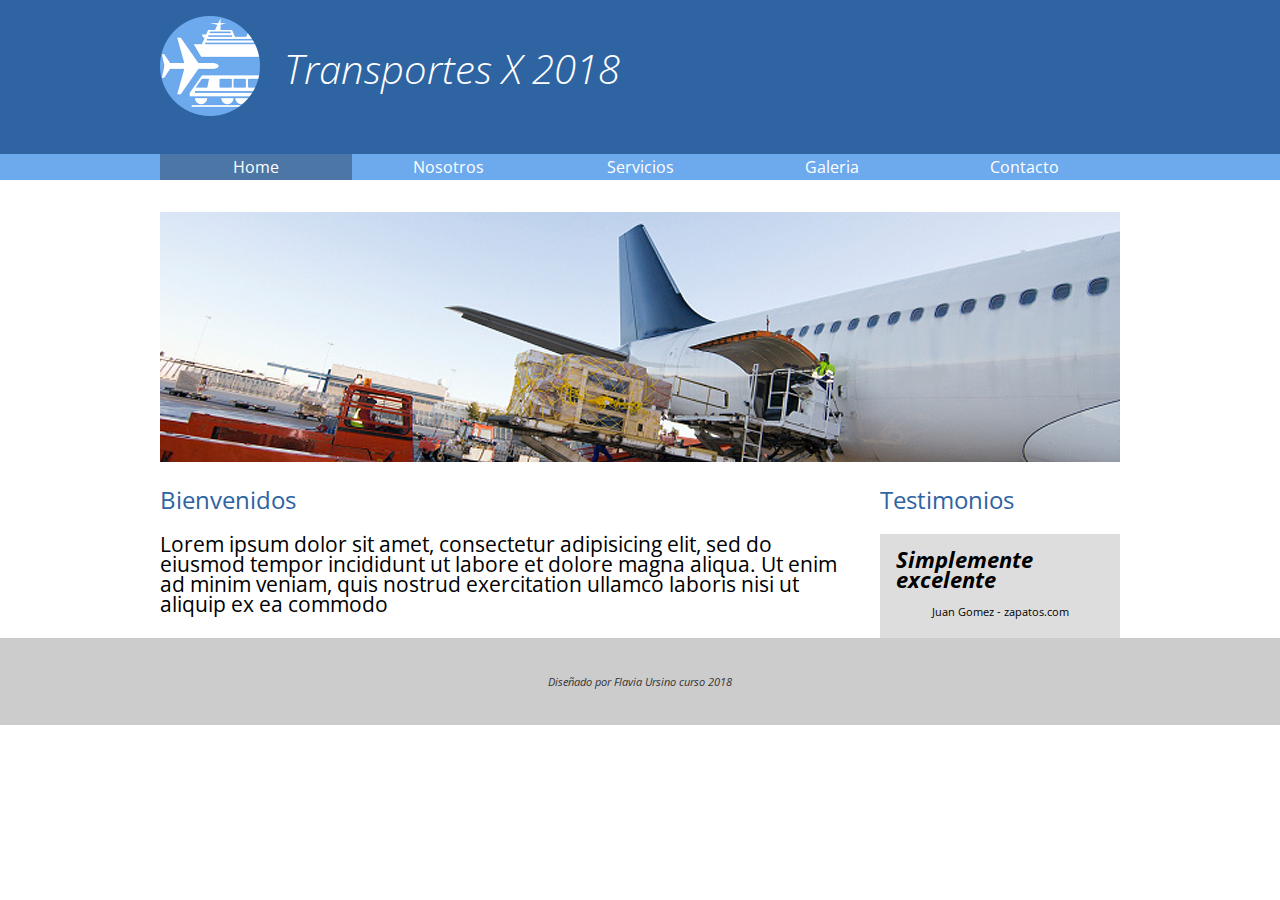
<file: index.html>
<!DOCTYPE html>
<html>
<head>
	<meta charset="utf-8"/>
	<meta http-equiv="X-UA-Compatible" content="IE=edge"/>
	<title>Sitio Transportes 2018</title>
	<link href="https://fonts.googleapis.com/css?family=Open+Sans:300,400,700" rel="stylesheet">
	<link rel="stylesheet" href="css/normalize.css"/>
	<link rel="stylesheet" href="css/transportes.css"/>
</head>
<body>

	<header>
		<div class="holder">
			<div class="logo">
				<img src="img/logo.png" width="100" alt="Transportes X">
				<h1>Transportes X 2018</h1>
			</div>
		</div>
	</header>
	<nav>
		<div class="holder">
			<ul>
				<li><a class="activo" href="index.html">Home</a></li><li><a href="nosotros.html">Nosotros</a></li><li><a href="servicios.html">Servicios</a></li><li><a href="galeria.html">Galeria</a></li><li><a href="contacto.html">Contacto</a></li>
			</ul>
		</div>
	</nav>
	<section class="holder">
		<div class="homeimg">
			<img src="img/home/img01.jpg" />
		</div>
		<div class="columnas">
			<div class="bienvenidos left">
				<h2>Bienvenidos</h2>
				<p>Lorem ipsum dolor sit amet, consectetur adipisicing elit, sed do eiusmod tempor incididunt ut labore et dolore magna aliqua. Ut enim ad minim veniam,
				quis nostrud exercitation ullamco laboris nisi ut aliquip ex ea commodo</p>
			</div>
			<div class="testimonios right">
				<h2>Testimonios</h2>
				<div class="testimonio">
					<span class="cita">Simplemente excelente</span>
					<span class="autor">Juan Gomez - zapatos.com</span>
				</div>
			</div>
		</div>
	</section>
	<footer>
		<p>Diseñado por Flavia Ursino curso 2018</p>
	</footer>

	
</body>
</html>
</file>
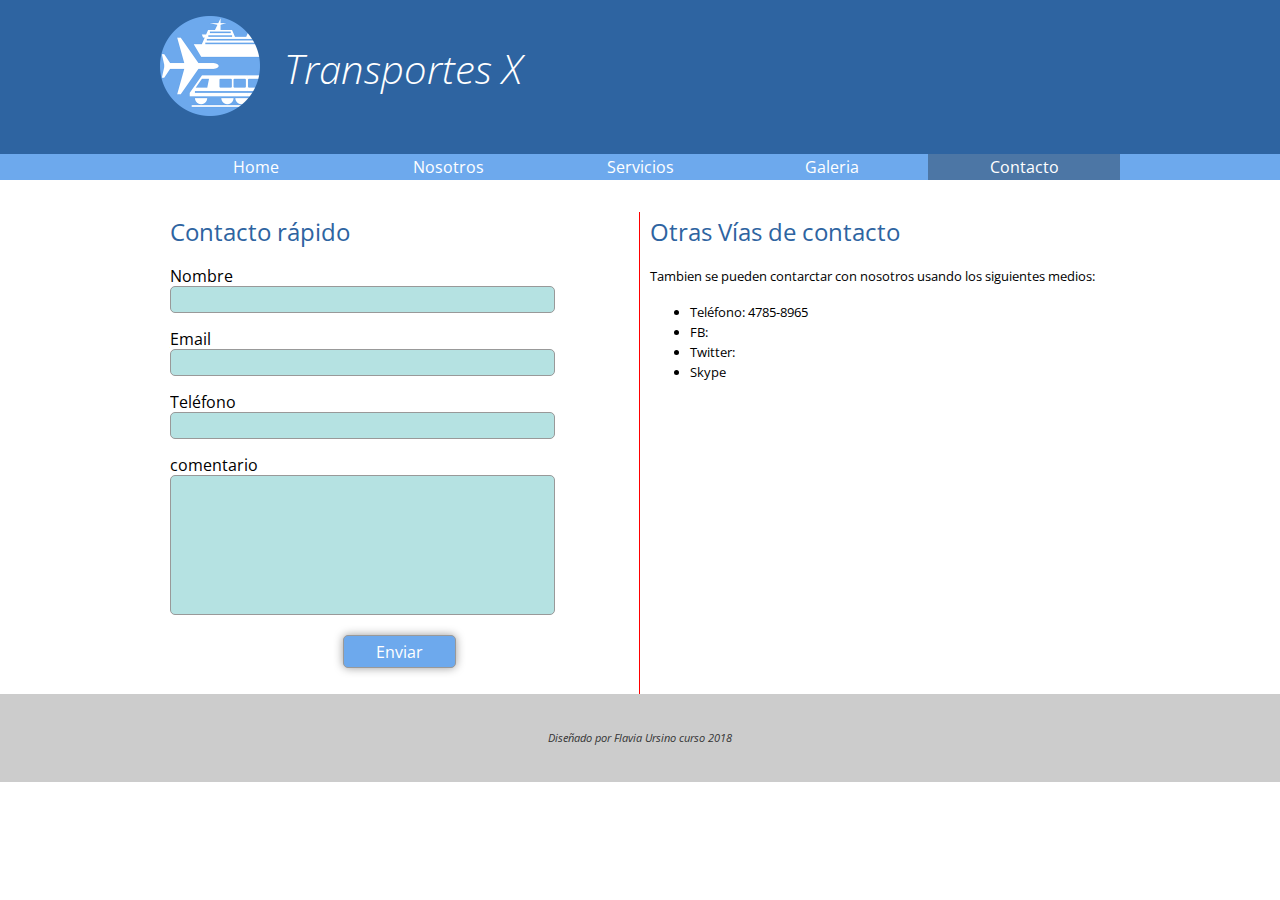
<file: contacto.html>
<!DOCTYPE html>
<html>
<head>
	<meta charset="utf-8"/>
	<meta http-equiv="X-UA-Compatible" content="IE=edge"/>
	<title>Sitio Transportes 2018</title>
	<link href="https://fonts.googleapis.com/css?family=Open+Sans:300,400,700" rel="stylesheet">
	<link rel="stylesheet" href="css/normalize.css"/>
	<link rel="stylesheet" href="css/transportes.css"/>
</head>
<body>

	<header>
		<div class="holder">
			<div class="logo">
				<img src="img/logo.png" width="100" alt="Transportes X">
				<h1>Transportes X</h1>
			</div>
		</div>
	</header>
	<nav>
		<div class="holder">
			<ul>
				<li><a href="index.html">Home</a></li><li><a  href="nosotros.html">Nosotros</a></li><li><a  href="servicios.html">Servicios</a></li><li><a href="galeria.html">Galeria</a></li><li><a class="activo" href="contacto.html">Contacto</a></li>
			</ul>
		</div>
	</nav>
	<section class="holder"> 
		 <div class="columna left">
           <h2>Contacto rápido</h2>
           <form action="" method="" class="formulario">
           	<p>
           		<label for="">Nombre</label>
           		<input type="text" name="">
           	</p>
           		<p>
           		<label for="">Email</label>
           		<input type="text" name="">
           	</p>
           		<p>
           		<label for="">Teléfono</label>
           		<input type="text" name="">
           	</p>
           		<p>
           		<label for="">comentario</label>
           		<textarea name=""></textarea> 
           	</p>
           		<p class="alinear">
           	
           		<input type="submit" value="Enviar">
           	</p>
           </form>
		 </div>
		  <div class="columna right">
		  	<h2> Otras Vías de contacto</h2>
		  	<p> Tambien se pueden contarctar con nosotros usando los siguientes medios:</p>
		  	<ul> 
		  		<li> Teléfono: 4785-8965</li>
		  		<li>FB:</li>
		  		<li>Twitter:</li>
		  		<li>Skype</li>
		  	</ul>

		  </div>
		 
		 
		  	
		  </div>

	 

					

		
	</section>
	<footer>
		<p>Diseñado por Flavia Ursino curso 2018</p>
	</footer>

	
</body>
</html>
</file>
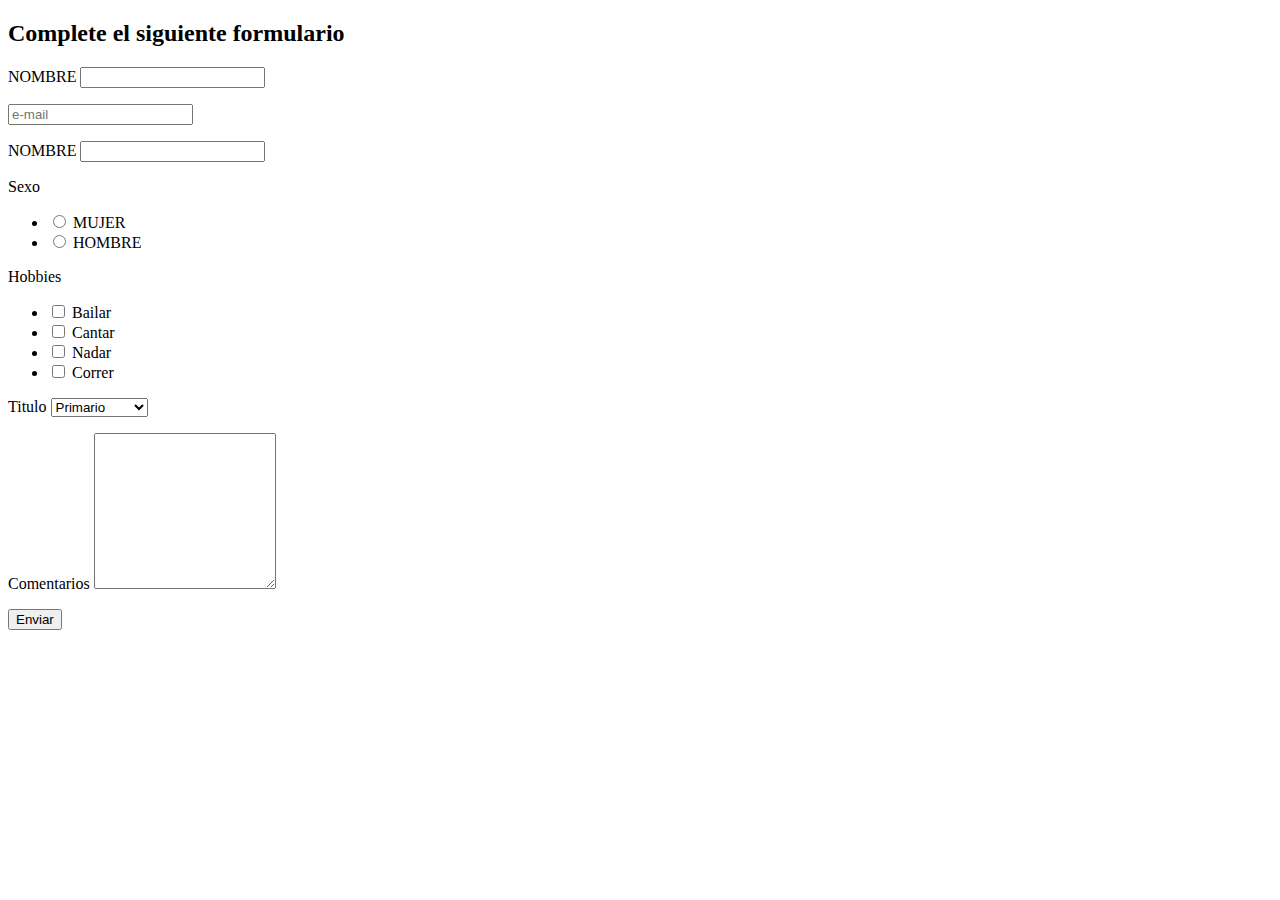
<file: formulario.html>
<!DOCTYPE html>
<html>
<head>
	<meta charset="utf-8"/>
	<meta http-equiv="X-UA-Compatible" content="IE=edge"/>
	<title></title>
	<link rel="stylesheet" href="">
</head>
<body>
	<!-- el nomvre en el for e id, hace q al clikear el nombrer vaya al cuadradito -->
	 <h2>Complete el siguiente formulario</h2>
	 <form action="method">
	 	 <p>
	 	 	<label for="nombre">NOMBRE</label>
	 	 	<input type="text" name="" id="nombre"/>
	 	 	<!-- el input se cierra con la barra unicamente -->
	 	 </p>
	 	 <div>
	 	 	<input type="text" name="" placeholder="e-mail" />
	 	 </div>
	 	  <p>
	 	 	<label for="nombre">NOMBRE</label>
	 	 	<input type="text" name="" id="nombre"/>
	 	 	<!-- el input se cierra con la barra unicamente -->
	 	 </p>
	 	   <p>
	 	 	<label for="">Sexo</label>
	 	 	<ul>
	 	 		 <li>
	 	 		 	   <input type="radio" name="Sexo" value="Mujer" />	
	 	 		  	<label for="">MUJER</label>
	 	 	      	 		 	
	 	 		 </li>
	 	 		 <li>
	 	 		 	 <input type="radio" name="Sexo" value="hombre" "/>
	 	 		 	 	<label for="">HOMBRE</label>
	 	 	           
	 	 		 </li>
	 	    </ul>
	 	 	
	 	 </p>
	 	 <p>
	 	 	<label for="">Hobbies</label>
	 	 	<ul>
	 	 		<li> 
	 	 		   <input type="checkbox" name="hobbies[]" value="Bailar">
	 	 		   <!-- los corchetes significa q despues va a recibir uno o mas elementos (una rais) -->
	 	 		   <label>Bailar</label>
	 	 		 </li>
	 	 		 <li> 
	 	 		   <input type="checkbox" name="hobbies[]" value="Cantar">
	 	 		   <label>Cantar</label>
	 	 		 </li>
	 	 		 <li> 
	 	 		   <input type="checkbox" name="hobbies[]" value="nadar">
	 	 		   <label>Nadar</label>
	 	 		 </li>
	 	 		 <li> 
	 	 		   <input type="checkbox" name="hobbies[]" value="correr">
	 	 		   <label>Correr</label>
	 	 		 </li>
	 	 	</ul>
	 	 	<p>
	 	 		<label>Titulo</label>
	 	 		<select name="">
	 	 			<option value="Primario">Primario</option>
	 	 			<option value="Secundario">Secundario</option>
	 	 			<option value="Terciario">Terciario</option>
	 	 			<option value="Universitario">Universitario</option>
	 	 			
	 	 		</select>
	 	 	</p>
	 	 	<p> 
	 	 		<label>Comentarios</label>

	 	 		<textarea name="" rows="10"></textarea>
	 	 	</p>
	 	 	<p> 
	 	 		<input type="submit" value="Enviar" />
	 	   </p>
	 	</form>
         

</body>
</html>
</file>
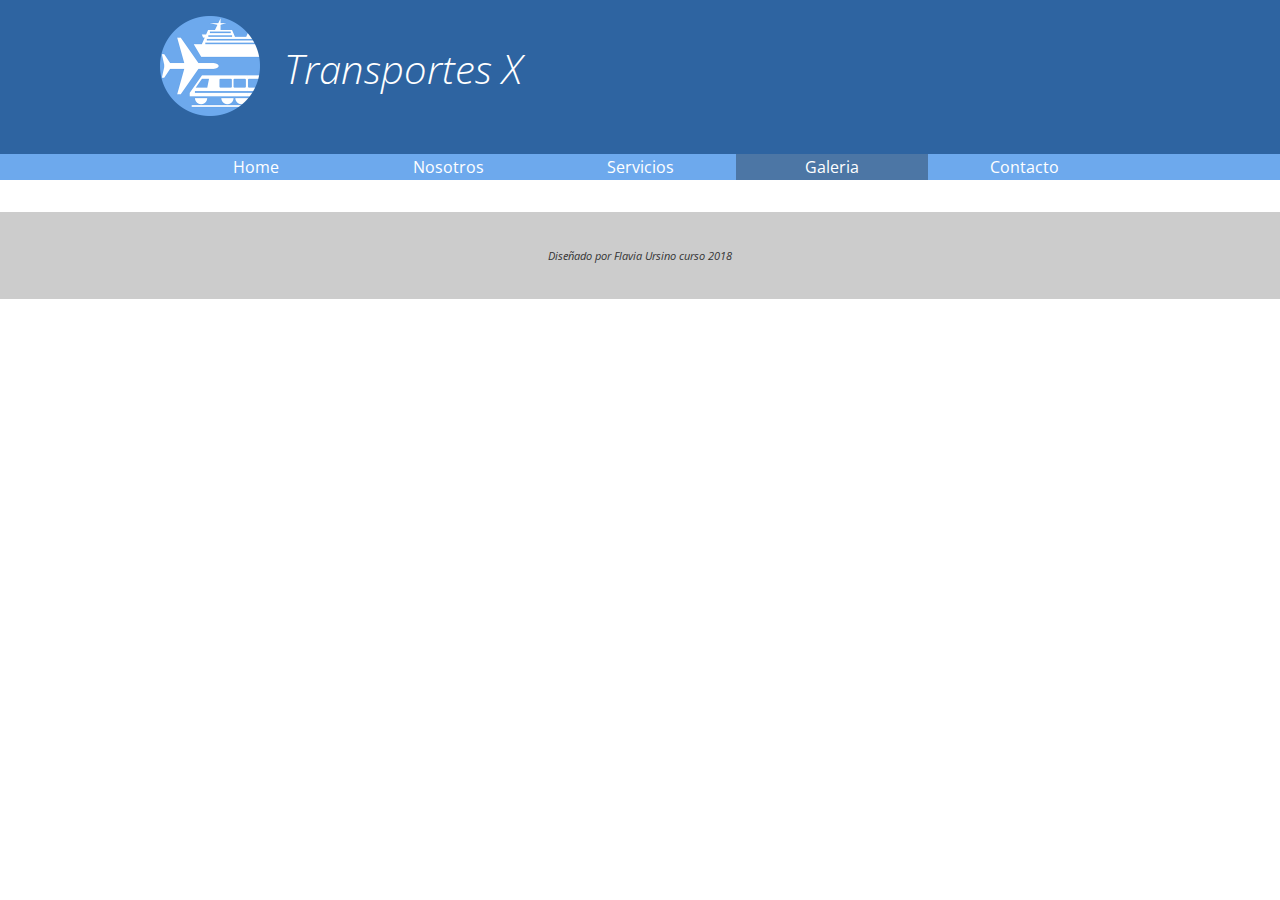
<file: galeria.html>
<!DOCTYPE html>
<html>
<head>
	<meta charset="utf-8"/>
	<meta http-equiv="X-UA-Compatible" content="IE=edge"/>
	<title>Sitio Transportes 2018</title>
	<link href="https://fonts.googleapis.com/css?family=Open+Sans:300,400,700" rel="stylesheet">
	<link rel="stylesheet" href="css/normalize.css"/>
	<link rel="stylesheet" href="css/transportes.css"/>
</head>
<body>

	<header>
		<div class="holder">
			<div class="logo">
				<img src="img/logo.png" width="100" alt="Transportes X">
				<h1>Transportes X</h1>
			</div>
		</div>
	</header>
	<nav>
		<div class="holder">
			<ul>
				<li><a href="index.html">Home</a></li><li><a  href="nosotros.html">Nosotros</a></li><li><a  href="servicios.html">Servicios</a></li><li><a class="activo" href="galeria.html">Galeria</a></li><li><a href="contacto.html">Contacto</a></li>
			</ul>
		</div>
	</nav>
	<section class="holder">


					

		
	</section>
	<footer>
		<p>Diseñado por Flavia Ursino curso 2018</p>
	</footer>

	
</body>
</html>
</file>
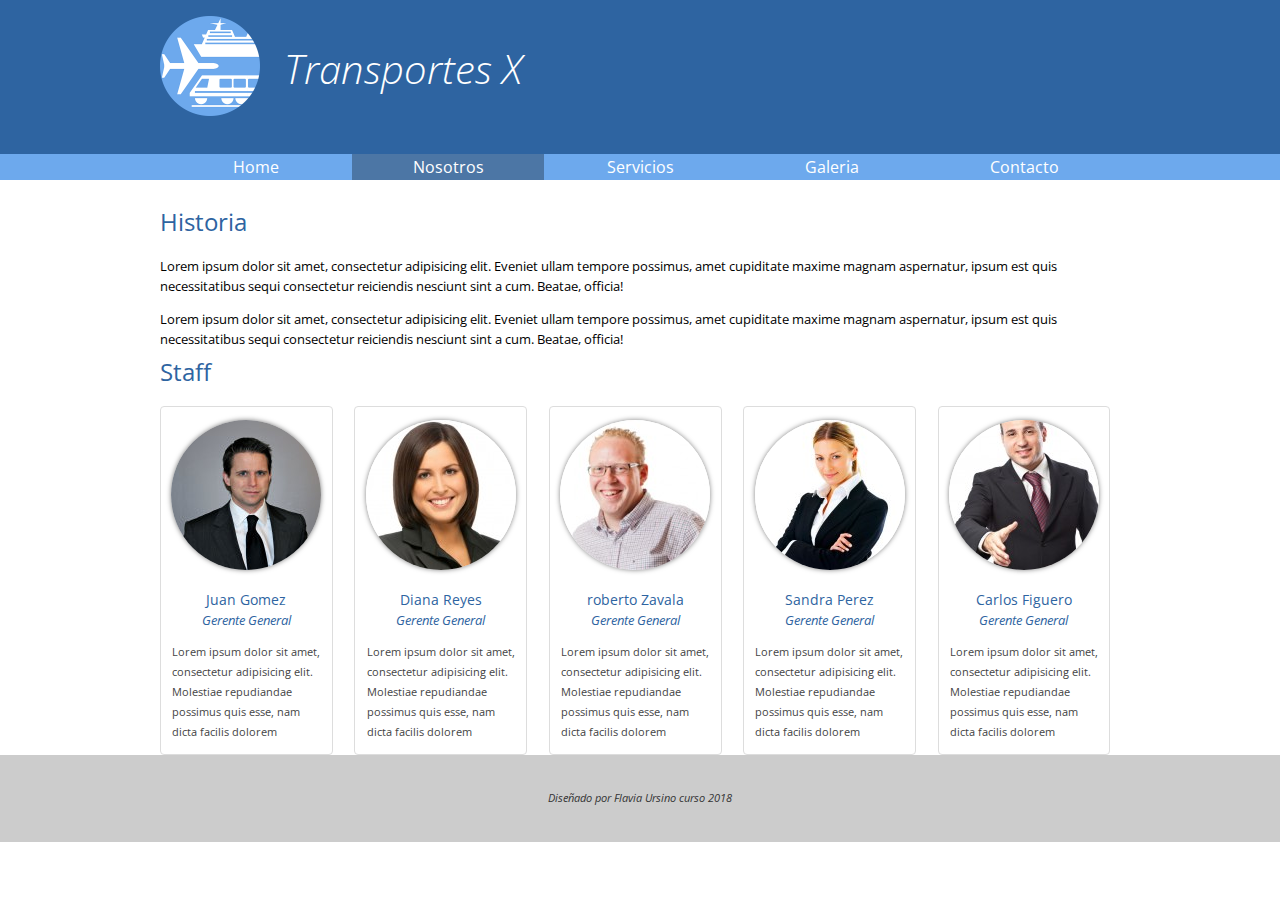
<file: nosotros.html>
<!DOCTYPE html>
<html>
<head>
	<meta charset="utf-8"/>
	<meta http-equiv="X-UA-Compatible" content="IE=edge"/>
	<title>Sitio Transportes 2018</title>
	<link href="https://fonts.googleapis.com/css?family=Open+Sans:300,400,700" rel="stylesheet">
	<link rel="stylesheet" href="css/normalize.css"/>
	<link rel="stylesheet" href="css/transportes.css"/>
</head>
<body>

	<header>
		<div class="holder">
			<div class="logo">
				<img src="img/logo.png" width="100" alt="Transportes X">
				<h1>Transportes X</h1>
			</div>
		</div>
	</header>
	<nav>
		<div class="holder">
			<ul>
				<li><a href="index.html">Home</a></li><li><a class="activo" href="nosotros.html">Nosotros</a></li><li><a href="servicios.html">Servicios</a></li><li><a href="galeria.html">Galeria</a></li><li><a href="contacto.html">Contacto</a></li>
			</ul>
		</div>
	</nav>
	<section class="holder">
		<div class="historia">
			<h2>Historia</h2>
			<p>Lorem ipsum dolor sit amet, consectetur adipisicing elit. Eveniet ullam tempore possimus, amet cupiditate maxime magnam aspernatur, ipsum est quis necessitatibus sequi consectetur reiciendis nesciunt sint a cum. Beatae, officia!</p>
			<p>Lorem ipsum dolor sit amet, consectetur adipisicing elit. Eveniet ullam tempore possimus, amet cupiditate maxime magnam aspernatur, ipsum est quis necessitatibus sequi consectetur reiciendis nesciunt sint a cum. Beatae, officia!</p>
		</div>
		<div class="staff">
			<h2>Staff</h2>
			<div class="personas">
				<div class="persona">
					<figure>
					   <img src="img/nosotros/nosotros1.jpg" alt="Juan Gomez"></figure>
					<h5>Juan Gomez</h5>
					<h6>Gerente General</h6>
					<p>Lorem ipsum dolor sit amet, consectetur adipisicing elit. Molestiae repudiandae possimus quis esse, nam dicta facilis dolorem</p>
				</div>
				<div class="persona">
					<figure>
					   <img src="img/nosotros/nosotros2.jpg" alt="Diana Reyes"></figure>
					<h5>Diana Reyes</h5>
					<h6>Gerente General</h6>
					<p>Lorem ipsum dolor sit amet, consectetur adipisicing elit. Molestiae repudiandae possimus quis esse, nam dicta facilis dolorem</p>
				</div>
				<div class="persona">
					<figure>
					   <img src="img/nosotros/nosotros3.jpg" alt="Juan Gomez"></figure>
					<h5>roberto Zavala</h5>
					<h6>Gerente General</h6>
					<p>Lorem ipsum dolor sit amet, consectetur adipisicing elit. Molestiae repudiandae possimus quis esse, nam dicta facilis dolorem</p>
				</div>
				<div class="persona">
					<figure>
					   <img src="img/nosotros/nosotros4.jpg" alt="Juan Gomez"></figure>
					<h5>Sandra Perez</h5>
					<h6>Gerente General</h6>
					<p>Lorem ipsum dolor sit amet, consectetur adipisicing elit. Molestiae repudiandae possimus quis esse, nam dicta facilis dolorem</p>
				</div>
				<div class="persona">
					<figure>
					   <img src="img/nosotros/nosotros5.jpg" alt="Juan Gomez"></figure>
					<h5>Carlos Figuero </h5>
					<h6>Gerente General</h6>
					<p>Lorem ipsum dolor sit amet, consectetur adipisicing elit. Molestiae repudiandae possimus quis esse, nam dicta facilis dolorem</p>
				</div>
			</div>	
		</div>
		
		
	</section>
	<footer>
		<p>Diseñado por Flavia Ursino curso 2018</p>
	</footer>

	
</body>
</html>
</file>
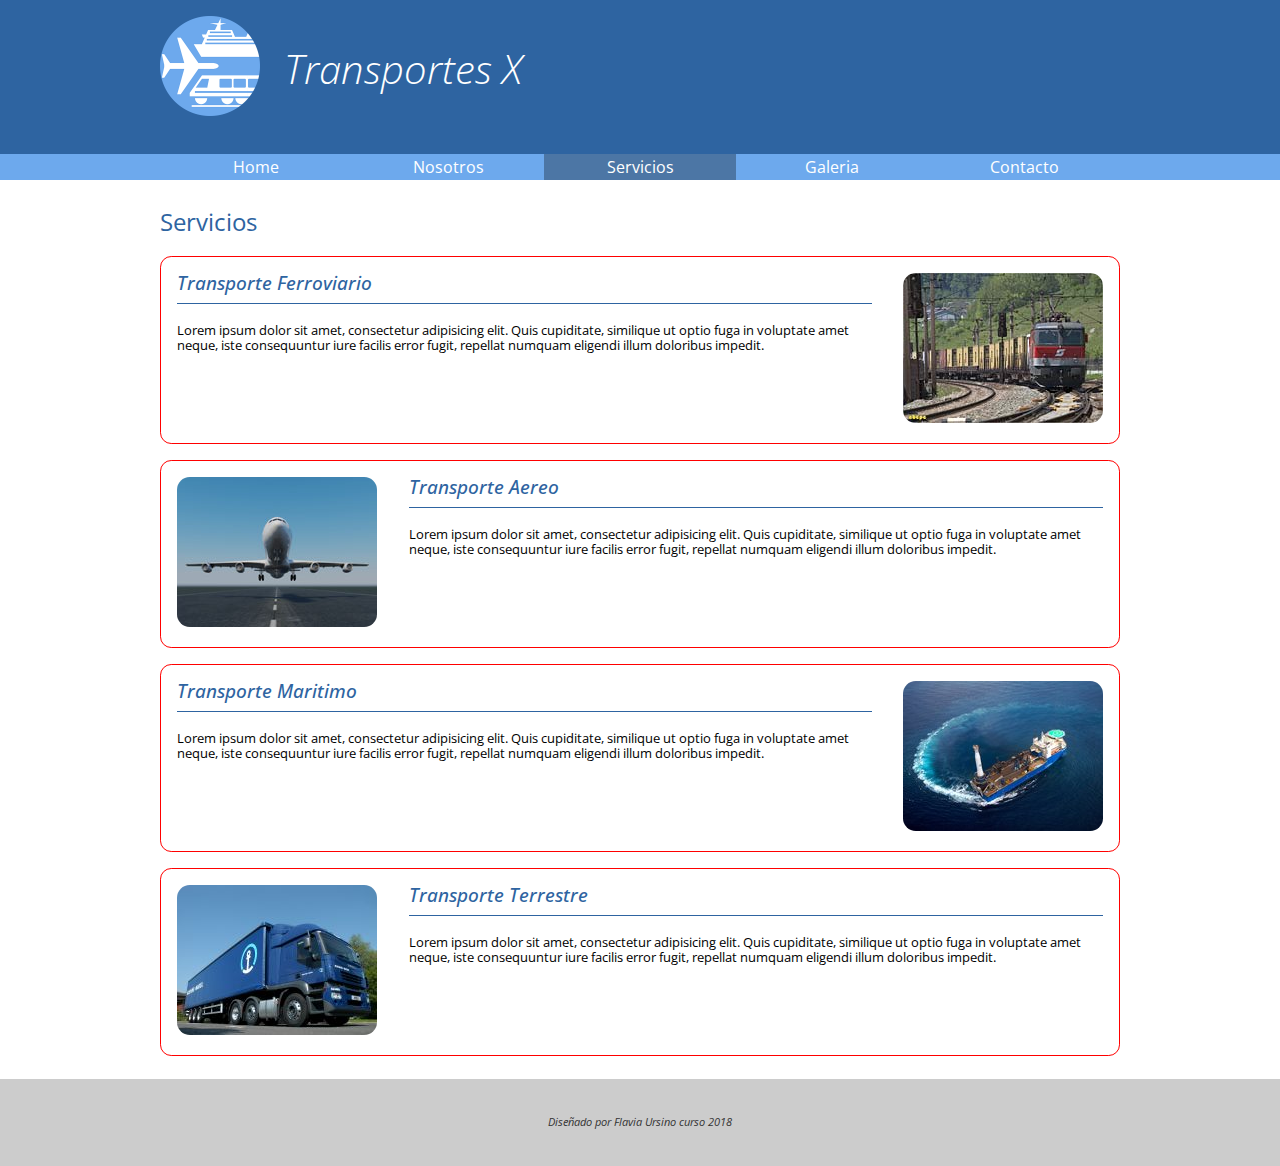
<file: servicios.html>
<!DOCTYPE html>
<html>
<head>
	<meta charset="utf-8"/>
	<meta http-equiv="X-UA-Compatible" content="IE=edge"/>
	<title>Sitio Transportes 2018</title>
	<link href="https://fonts.googleapis.com/css?family=Open+Sans:300,400,700" rel="stylesheet">
	<link rel="stylesheet" href="css/normalize.css"/>
	<link rel="stylesheet" href="css/transportes.css"/>
</head>
<body>

	<header>
		<div class="holder">
			<div class="logo">
				<img src="img/logo.png" width="100" alt="Transportes X">
				<h1>Transportes X</h1>
			</div>
		</div>
	</header>
	<nav>
		<div class="holder">
			<ul>
				<li><a href="index.html">Home</a></li><li><a  href="nosotros.html">Nosotros</a></li><li><a class="activo" href="servicios.html">Servicios</a></li><li><a href="galeria.html">Galeria</a></li><li><a href="contacto.html">Contacto</a></li>
			</ul>
		</div>
	</nav>
	<section class="holder">
		<h2>Servicios</h2>

		<div class="servicio">
			<figure>
				<img src="img/servicios/ferroviario.jpg" alt="">
			</figure>
			<div class="info">
				<h4>Transporte Ferroviario</h4>
				<p>Lorem ipsum dolor sit amet, consectetur adipisicing elit. Quis cupiditate, similique ut optio fuga in voluptate amet neque, iste consequuntur iure facilis error fugit, repellat numquam eligendi illum doloribus impedit.</p>
			</div>
		</div>

		<div class="servicio">
			<figure>
				<img src="img/servicios/aereo.jpg" alt="">
			</figure>
			<div class="info">
				<h4>Transporte Aereo</h4>
				<p>Lorem ipsum dolor sit amet, consectetur adipisicing elit. Quis cupiditate, similique ut optio fuga in voluptate amet neque, iste consequuntur iure facilis error fugit, repellat numquam eligendi illum doloribus impedit.</p>
			</div>
		</div>

		

		<div class="servicio">
			<figure>
				<img src="img/servicios/maritimo.jpg" alt="">
			</figure>
			<div class="info">
				<h4>Transporte Maritimo</h4>
				<p>Lorem ipsum dolor sit amet, consectetur adipisicing elit. Quis cupiditate, similique ut optio fuga in voluptate amet neque, iste consequuntur iure facilis error fugit, repellat numquam eligendi illum doloribus impedit.</p>
			</div>
		</div>

		<div class="servicio">
			<figure>
				<img src="img/servicios/terrestre.jpg" alt="">
			</figure>
			<div class="info">
				<h4>Transporte Terrestre</h4>
				<p>Lorem ipsum dolor sit amet, consectetur adipisicing elit. Quis cupiditate, similique ut optio fuga in voluptate amet neque, iste consequuntur iure facilis error fugit, repellat numquam eligendi illum doloribus impedit.</p>
			</div>
		</div>

		
	</section>
	<footer>
		<p>Diseñado por Flavia Ursino curso 2018</p>
	</footer>

	
</body>
</html>
</file>
<file: css/transportes.css>
/*font-family: 'Open Sans', sans-serif;*/

body{
	font-family: 'Open Sans', sans-serif;
	font-size: 16px;
	line-height: 20px;
}

header{
	background-color: #2e64a1;
	padding: 1em 0;
}

header h1{
	color: white;
	font-size: 2.5em;
	font-style: italic;
	font-weight: 100;
	display: inline-block;
	position: relative;
	bottom: 0.8em;
	margin-left: 0.5em;
}

nav{
	background-color: #6da9ed;
	margin-bottom: 2em;
}
nav ul {
	list-style: none;
	margin: 0;
	padding: 0;
}
nav ul li{
	display: inline-block;
	width: 20%;
}
nav ul li a{
	color: white;
	text-decoration: none;
	text-align: center;
	padding: 0.2em 0.4em;
	display: block;
}
nav ul li a:hover{
	background-color: rgba(0,0,0,0.3);
}
nav ul li a.activo{
	background: #4c76a5;
}

footer{
	background-color: #ccc;
	clear: both;
	color: #333;
	font-size: 0.7em;
	font-style: italic;
	text-align: center;
	padding: 3em 0;
	margin-top: 2em;
}

footer p{
	margin:0;
}

.holder{
	width: 960px;
	margin: 0 auto;
}

h2{
	color:#2e64a1;
	font-weight: 400;
	margin: 0 0 1em;
}
.left{
	float: left;
}

.right{
	float: right;
}

/* inicio pagina home*/

.homeimg{
	margin-bottom: 1.5em;
	clear: both;
}

.bienvenidos{
	width: 75%;
	padding-right: 2em;
}

.testimonios{
	width: 25%;
}

.bienvenidos, .testimonios{
	box-sizing: border-box; 
}

.bienvenidos p{
	font-size: 1.3em;
}

.testimonio{
	background-color: #ddd;
	padding: 1em;
}

.testimonio .cita{
	font-weight: bold;
	font-style: italic;
	font-size: 1.4em;
	display: block;
	margin-bottom: 12px;
	/*background-color: red;*/
}

.testimonio .autor{
	text-align: center;
	font-size: 0.7em;
	display: block;
	/*background-color: blue;*/

}
/* fin pagina home*/
/*incio pagina nosotros*/

.historia p{
	font-size: 0.8em;
}

.persona{
	width: 18%;
	float: left;
	margin-left: 2.25%;
	border:1px solid #ddd;
	border-radius: 0.25em;
	box-sizing: border-box;
}

.persona figure{
	margin:0.8em 0 1em;
	text-align: center;
}

.persona figure img{
	border-radius: 50%;
	box-shadow: 0 0 5px rgba(0,0,0,0.5);
}

.persona h5, .persona h6{
	text-align: center;
	font-weight: normal;
	color: #2e64a1;
	margin: 0;
}

.persona h5{
	font-size: 0.9em;
}

.persona h6{
	font-size: 0.8em;
	margin-bottom: 1em;
	font-style: italic;
}

.persona p{
	font-size: 0.7em;
	margin: 0 1em 1em;
	color:#444;
}

.persona:first-child{
	margin-left:0;
}

/*
first-child
last-child
*/
/*fin pagina nosotros*/

/*inicio pagina servicios*/

.servicio{
	border:1px solid red;
	border-radius: 0.7em;
	margin: 1em 0;
	padding: 1em;
	overflow: hidden;
}

.servicio figure{
	display: inline-block;
}

.servicio figure img{
	border-radius: 0.8em;
}

.servicio .info{
	width: 75%;
}

.servicio .info h4{
	color: #2e64a1;
	font-size: 1.2em;
	font-style: italic;
	font-weight: 500;
	margin: 0 0 1em;
	border-bottom: 1px solid #2e64a1;
	padding-bottom: 0.5em;
}
.servicio .info p{
	font-size: 0.8em;
	line-height: 1.2em;
}
/*    even:par   odd: impar  */

.servicio:nth-child(even) figure{
	float: right;
	margin: 0 0 0 1em;
}

.servicio:nth-child(even) .info{
	float: left;
}


.servicio:nth-child(odd) figure{
	float: left;
	margin: 0 1em 0 0;
}

.servicio:nth-child(odd) .info{
	float: right;
}

/* fin pagina galeria */
/* inicio pagina contacto */
.columna{
	  width: 50%;
	  padding: 0.625em;
	  box-sizing: border-box;
}
.columna.left{
	border-right:1px solid red;

}
.columna.right p{
	font-size: 0.8em;
}

.columna.right ul li{
      font-size: 0.8em;
}
.formulario label{
	vertical-align: top;
	width: 16%;
	display: inline-block;
}
.formulario input,
.formulario textarea{
	background: #addd;
	border-radius: 5px;
	border: 1px solid #999;
    font-size:0.8em;
    padding:0.4em 0.6em;
    width: 80%;

}
.formulario textarea{
	height: 10em;
	resize: none;
}
.formulario input[type="submit"]{
	background: #6da9ed;
	box-shadow: 0 0 10px rgba(0,0,0,0.4);
	color: white;
	font-size: 1em;
	padding: 0.4em 2em;
	text-align: center;
	width: auto;
}
.formulario .alinear{
	text-align: center;
}


/*fin pagina servicios
</file>
